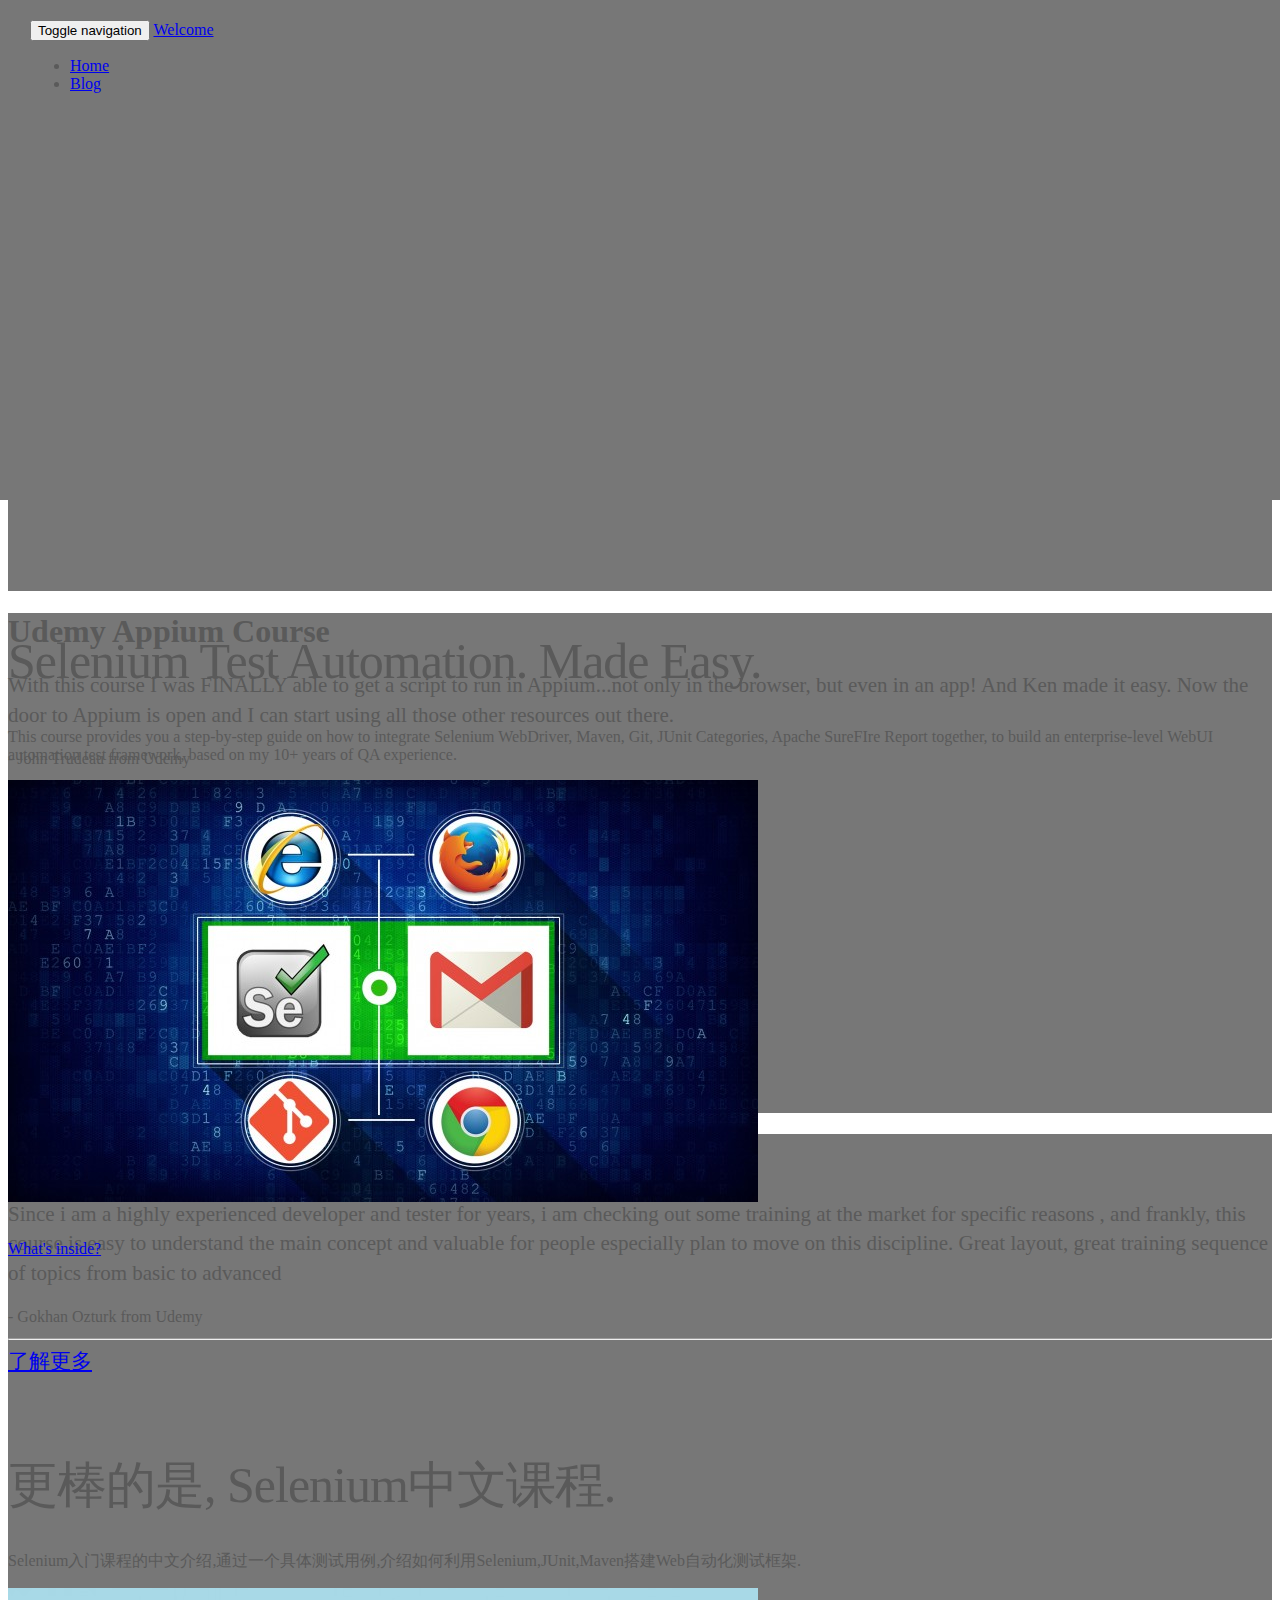
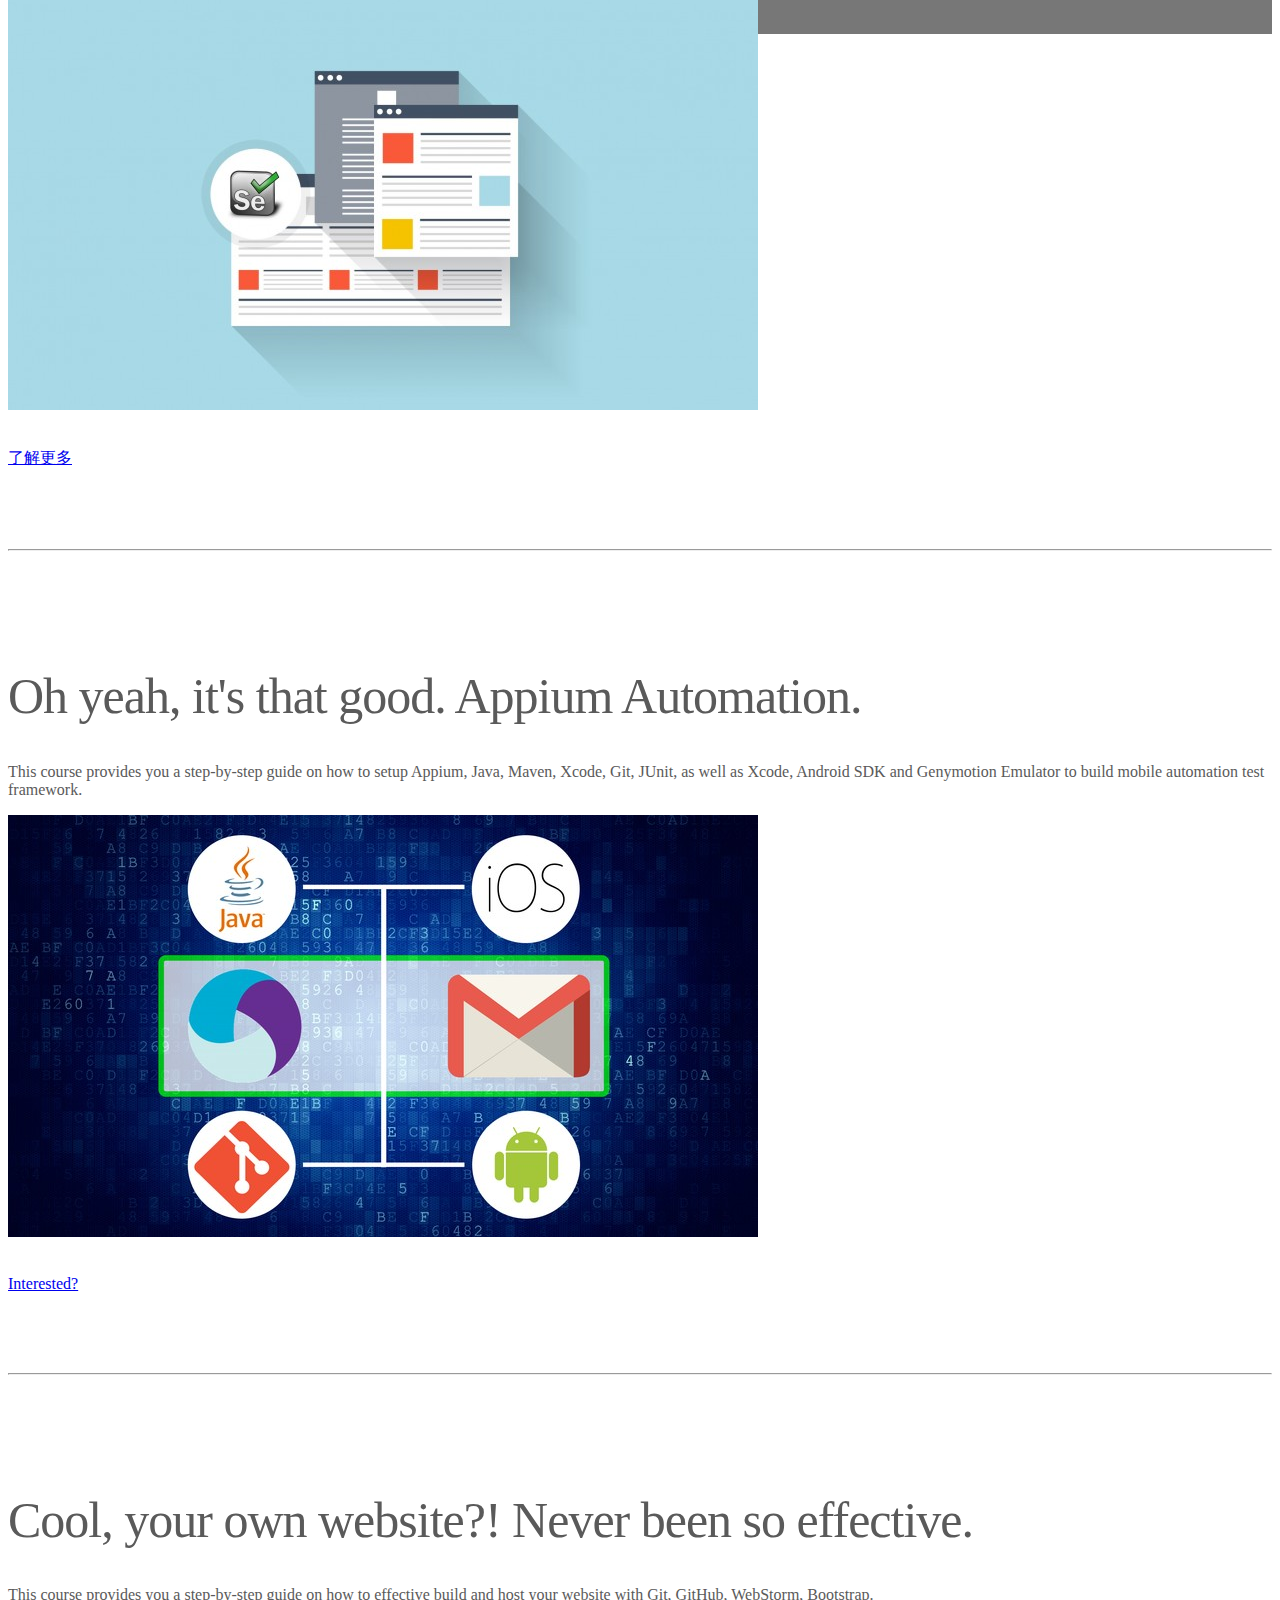
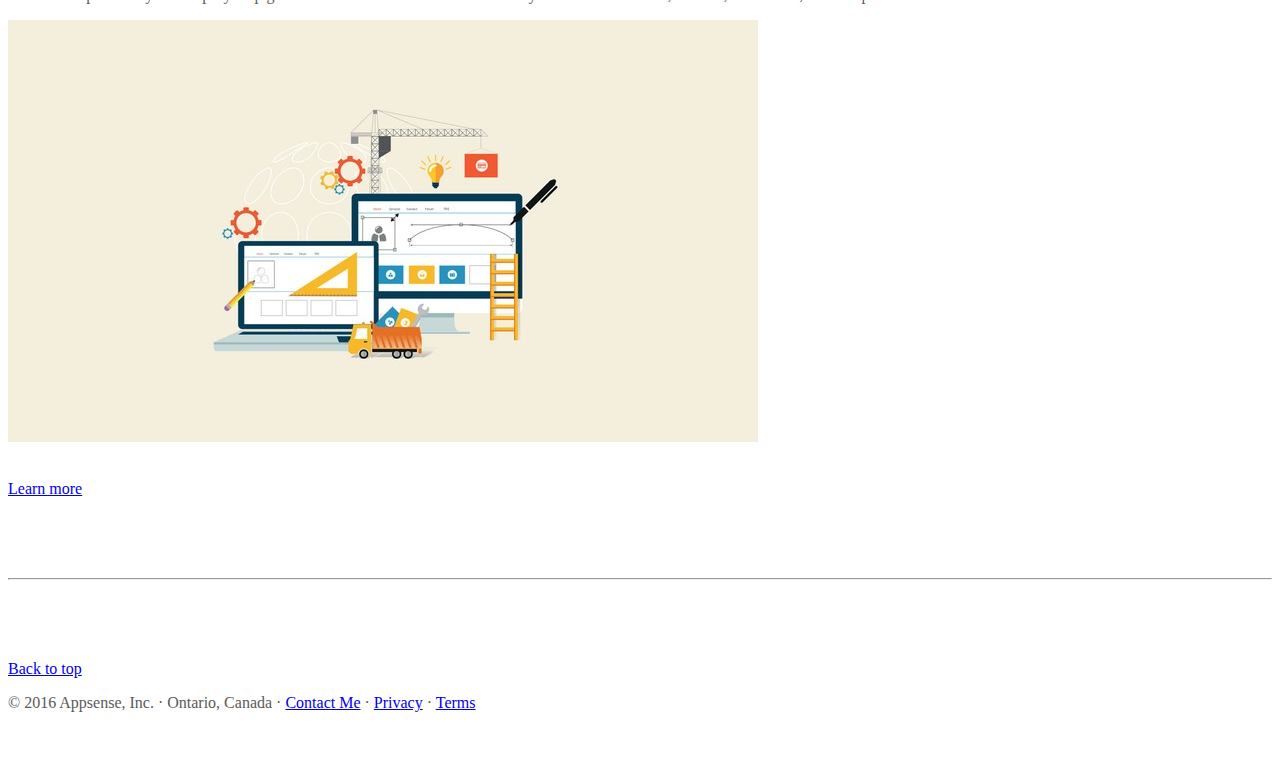
<file: index.html>
<!DOCTYPE html>
<html lang="en">
<head>
    <meta charset="utf-8">
    <meta http-equiv="X-UA-Compatible" content="IE=edge">
    <meta name="viewport" content="width=device-width, initial-scale=1">
    <!-- The above 3 meta tags *must* come first in the head; any other head content must come *after* these tags -->
    <meta name="description" content="">
    <meta name="author" content="">
    <link rel="icon" href="img/favicon.ico">

    <title>Test Automation Made Easy</title>

    <!-- Bootstrap core CSS -->
    <link rel="stylesheet" href="https://maxcdn.bootstrapcdn.com/bootstrap/3.3.6/css/bootstrap.min.css"
          integrity="sha384-1q8mTJOASx8j1Au+a5WDVnPi2lkFfwwEAa8hDDdjZlpLegxhjVME1fgjWPGmkzs7" crossorigin="anonymous">

    <!-- Custom styles for this template -->
    <link href="css/carousel.css" rel="stylesheet">
</head>
<!-- NAVBAR
================================================== -->
<body>
<div class="navbar-wrapper">
    <div class="container">

        <nav class="navbar navbar-inverse navbar-static-top">
            <div class="container">
                <div class="navbar-header">
                    <button type="button" class="navbar-toggle collapsed" data-toggle="collapse" data-target="#navbar"
                            aria-expanded="false" aria-controls="navbar">
                        <span class="sr-only">Toggle navigation</span>
                        <span class="icon-bar"></span>
                        <span class="icon-bar"></span>
                        <span class="icon-bar"></span>
                    </button>
                    <a class="navbar-brand" href="index.html">Welcome</a>
                </div>
                <div id="navbar" class="navbar-collapse collapse">
                    <ul class="nav navbar-nav">
                        <li class="active"><a href="index.html">Home</a></li>
                        <li><a href="blog.html">Blog</a></li>
                    </ul>
                </div>
            </div>
        </nav>

    </div>
</div>


<!-- Carousel
================================================== -->
<div id="myCarousel" class="carousel slide" data-ride="carousel">
    <!-- Indicators -->
    <ol class="carousel-indicators">
        <li data-target="#myCarousel" data-slide-to="0" class="active"></li>
        <li data-target="#myCarousel" data-slide-to="1"></li>
        <li data-target="#myCarousel" data-slide-to="2"></li>
    </ol>
    <div class="carousel-inner" role="listbox">
        <div class="item active">
            <img class="first-slide"
                 src="[data-uri]"
                 alt="First slide">
            <div class="container">
                <div class="carousel-caption">
                    <h1>Udemy Selenium Course</h1>
                    <p>Instructor was very clear in whatever he was teaching and provided practical examples thought
                        the course. He was also very prompt in answering any question if you have in discussion
                        forum. I didn't think learning selenium will be this easy. Thank you Ken!!</p>
                    <footer>- Devraj Singh from Udemy</footer>
                    <p><a class="btn btn-lg btn-primary"
                          href="https://www.udemy.com/webdriver-test-automation-framework-step-by-step" role="button">What's
                        inside?</a></p>
                </div>
            </div>
        </div>
        <div class="item">
            <img class="second-slide"
                 src="[data-uri]"
                 alt="Second slide">
            <div class="container">
                <div class="carousel-caption">
                    <h1>Udemy Appium Course</h1>
                    <p> With this course I was FINALLY able to get a script to run in Appium...not only in the browser,
                        but even in an app! And Ken made it easy. Now the door to Appium is open and I can start using
                        all those other resources out there.</p>
                    <footer>- John Trudeau from Udemy</footer>
                    <p><a class="btn btn-lg btn-primary"
                          href="https://www.udemy.com/effective-appium-tutorial-with-real-project" role="button">Interested?</a>
                    </p>
                </div>
            </div>
        </div>
        <div class="item">
            <img class="third-slide"
                 src="[data-uri]"
                 alt="Third slide">
            <div class="container">
                <div class="carousel-caption">
                    <h1>Udemy Selenium中文课程</h1>
                    <p>Since i am a highly experienced developer and tester for years, i am checking out some training
                        at the market for specific reasons , and frankly, this course is easy to understand the main
                        concept and valuable for people especially plan to move on this discipline. Great layout, great
                        training sequence of topics from basic to advanced</p>
                    <footer>- Gokhan Ozturk from Udemy</footer>
                    <p><a class="btn btn-lg btn-primary" href="https://www.udemy.com/seleniumquickstart" role="button">了解更多</a>
                    </p>
                </div>
            </div>
        </div>
    </div>
    <a class="left carousel-control" href="#myCarousel" role="button" data-slide="prev">
        <span class="glyphicon glyphicon-chevron-left" aria-hidden="true"></span>
        <span class="sr-only">Previous</span>
    </a>
    <a class="right carousel-control" href="#myCarousel" role="button" data-slide="next">
        <span class="glyphicon glyphicon-chevron-right" aria-hidden="true"></span>
        <span class="sr-only">Next</span>
    </a>
</div><!-- /.carousel -->


<!-- Marketing messaging and featurettes
================================================== -->
<!-- Wrap the rest of the page in another container to center all the content. -->

<div class="container marketing">

    <div class="row featurette">
        <div class="col-md-7">
            <h2 class="featurette-heading">Selenium Test Automation. <span
                    class="text-muted">Made Easy.</span></h2>
            <p class="lead">This course provides you a step-by-step guide on how to integrate Selenium WebDriver, Maven,
                Git, JUnit Categories, Apache SureFIre Report together, to build an enterprise-level WebUI automation
                test framework, based on my 10+ years of QA experience.</p>
        </div>
        <div class="col-md-5 ">
            <img class="featurette-image img-responsive center-block" src="img/selenium.jpg">
            <br>
            <br>
            <p><a class="btn btn-lg btn-primary"
                  href="https://www.udemy.com/webdriver-test-automation-framework-step-by-step" role="button">What's
                inside?</a></p>
        </div>
    </div>

    <hr class="featurette-divider">

    <div class="row featurette">
        <div class="col-md-7 col-md-push-5">
            <h2 class="featurette-heading">更棒的是, <span class="text-muted">Selenium中文课程.</span></h2>
            <p class="lead">Selenium入门课程的中文介绍,通过一个具体测试用例,介绍如何利用Selenium,JUnit,Maven搭建Web自动化测试框架.</p>
        </div>
        <div class="col-md-5 col-md-pull-7">
            <img class="featurette-image img-responsive center-block" src="img/selenium_cn.jpg">
            <br>
            <br>
            <p><a class="btn btn-lg btn-primary" href="https://www.udemy.com/seleniumquickstart" role="button">了解更多</a>
            </p>
        </div>
    </div>

    <hr class="featurette-divider">

    <div class="row featurette">
        <div class="col-md-7">
            <h2 class="featurette-heading">Oh yeah, it's that good. <span class="text-muted">Appium Automation.</span>
            </h2>
            <p class="lead">This course provides you a step-by-step guide on how to setup Appium, Java, Maven, Xcode,
                Git, JUnit, as well as Xcode, Android SDK and Genymotion Emulator to build mobile automation test
                framework.</p>
        </div>
        <div class="col-md-5">
            <img class="featurette-image img-responsive center-block" src="img/appium.jpg">
            <br>
            <br>
            <p><a class="btn btn-lg btn-primary"
                  href="https://www.udemy.com/effective-appium-tutorial-with-real-project" role="button">Interested?</a>
            </p>
        </div>
    </div>

    <hr class="featurette-divider">

    <div class="row featurette">
        <div class="col-md-7 col-md-push-5">
            <h2 class="featurette-heading">Cool, your own website?! <span
                    class="text-muted">Never been so effective.</span>
            </h2>
            <p class="lead">This course provides you a step-by-step guide on how to effective build and host your
                website with Git, GitHub, WebStorm, Bootstrap.</p>
        </div>
        <div class="col-md-5 col-md-pull-7">
            <img class="featurette-image img-responsive center-block" src="img/effetivewebsite.jpg">
            <br>
            <br>
            <p><a class="btn btn-lg btn-primary"
                  href="https://www.udemy.com/effective-personal-website-building-and-hosting" role="button">Learn
                more</a>
            </p>
        </div>
    </div>

    <hr class="featurette-divider">

    <!-- /END THE FEATURETTES -->


    <!-- FOOTER -->
    <footer>
        <p class="pull-right"><a href="#">Back to top</a></p>
        <p>&copy; 2016 Appsense, Inc. &middot; Ontario, Canada &middot; <a href="mailto: appsenseca@gmail.com">Contact
            Me</a> &middot; <a href="#">Privacy</a> &middot; <a href="#">Terms</a>
        </p>
    </footer>

</div><!-- /.container -->


<!-- Bootstrap core JavaScript
================================================== -->
<!-- Placed at the end of the document so the pages load faster -->
<script src="https://ajax.googleapis.com/ajax/libs/jquery/1.12.2/jquery.min.js"></script>
<script src="https://maxcdn.bootstrapcdn.com/bootstrap/3.3.6/js/bootstrap.min.js"
        integrity="sha384-0mSbJDEHialfmuBBQP6A4Qrprq5OVfW37PRR3j5ELqxss1yVqOtnepnHVP9aJ7xS"
        crossorigin="anonymous"></script>
<!-- Google Analytics JavaScript -->
<script src="js/google_analytics.js"></script>
</body>
</html>
</file>
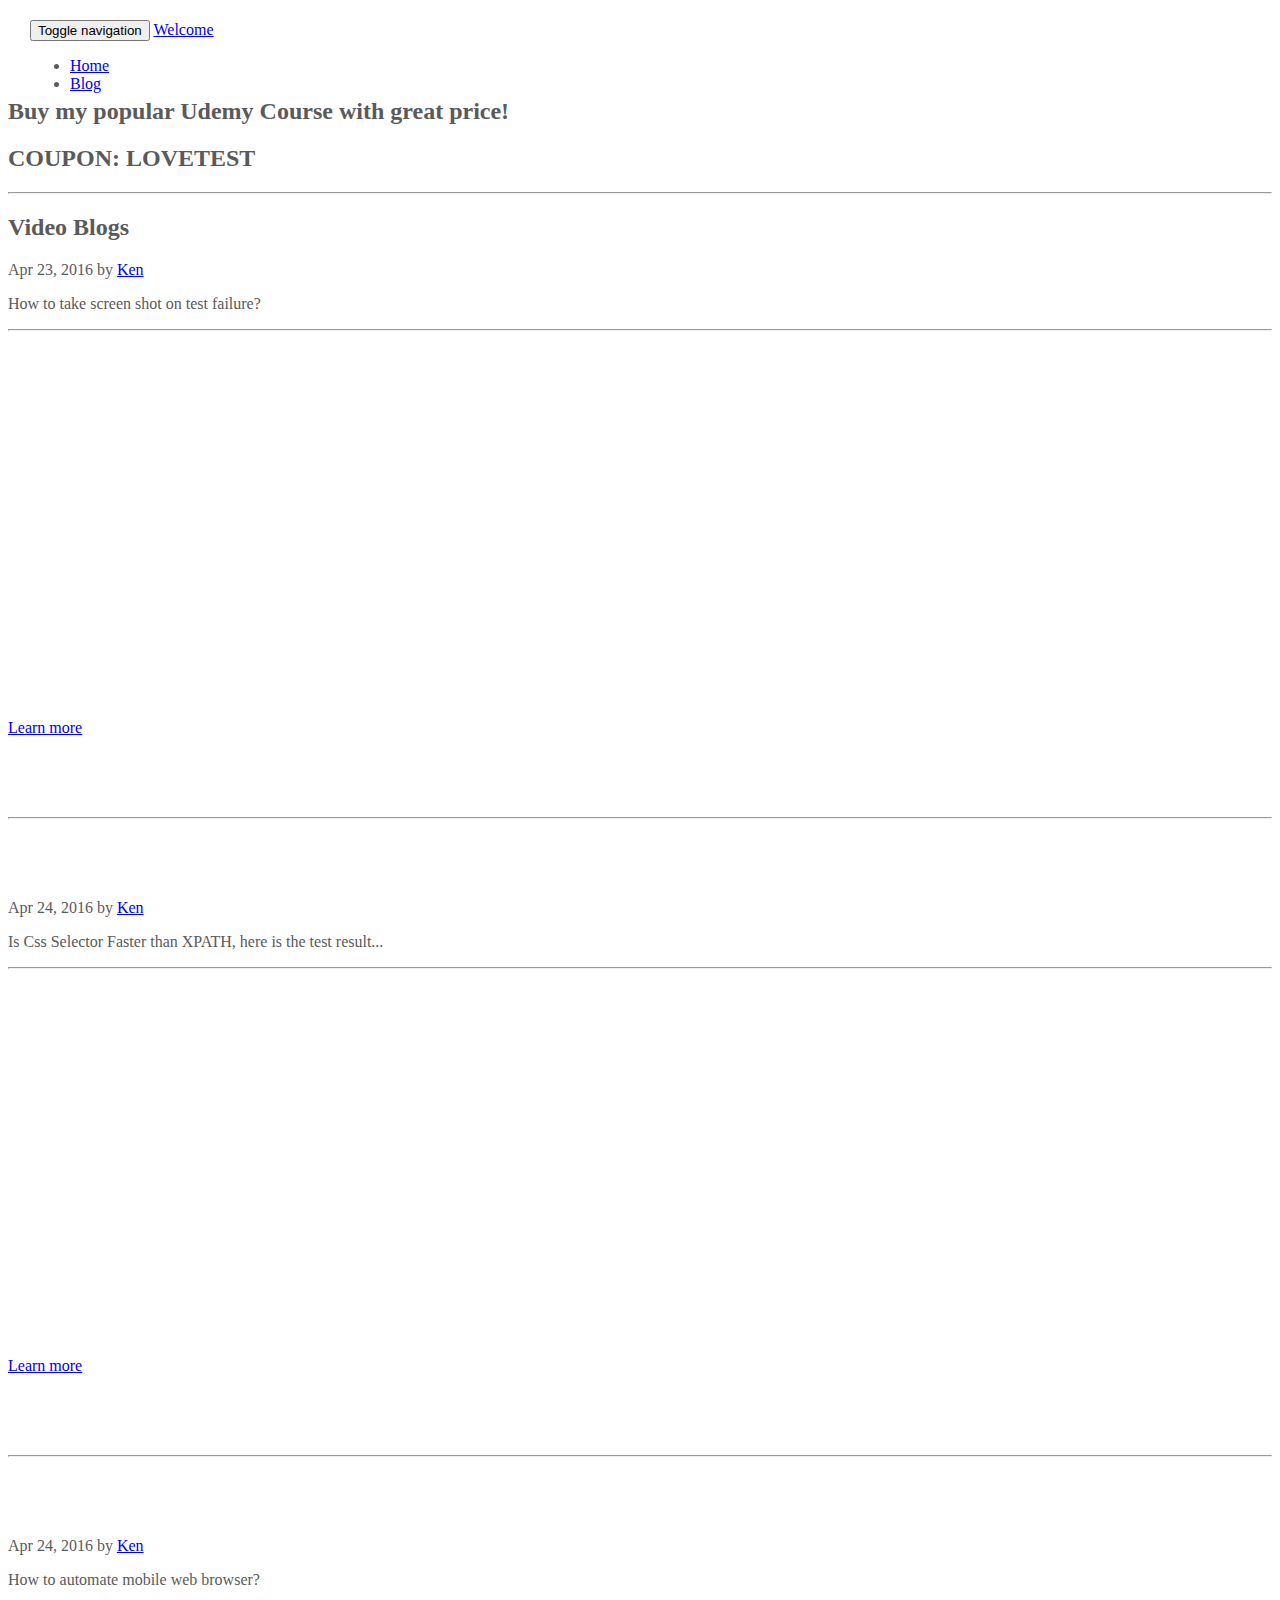
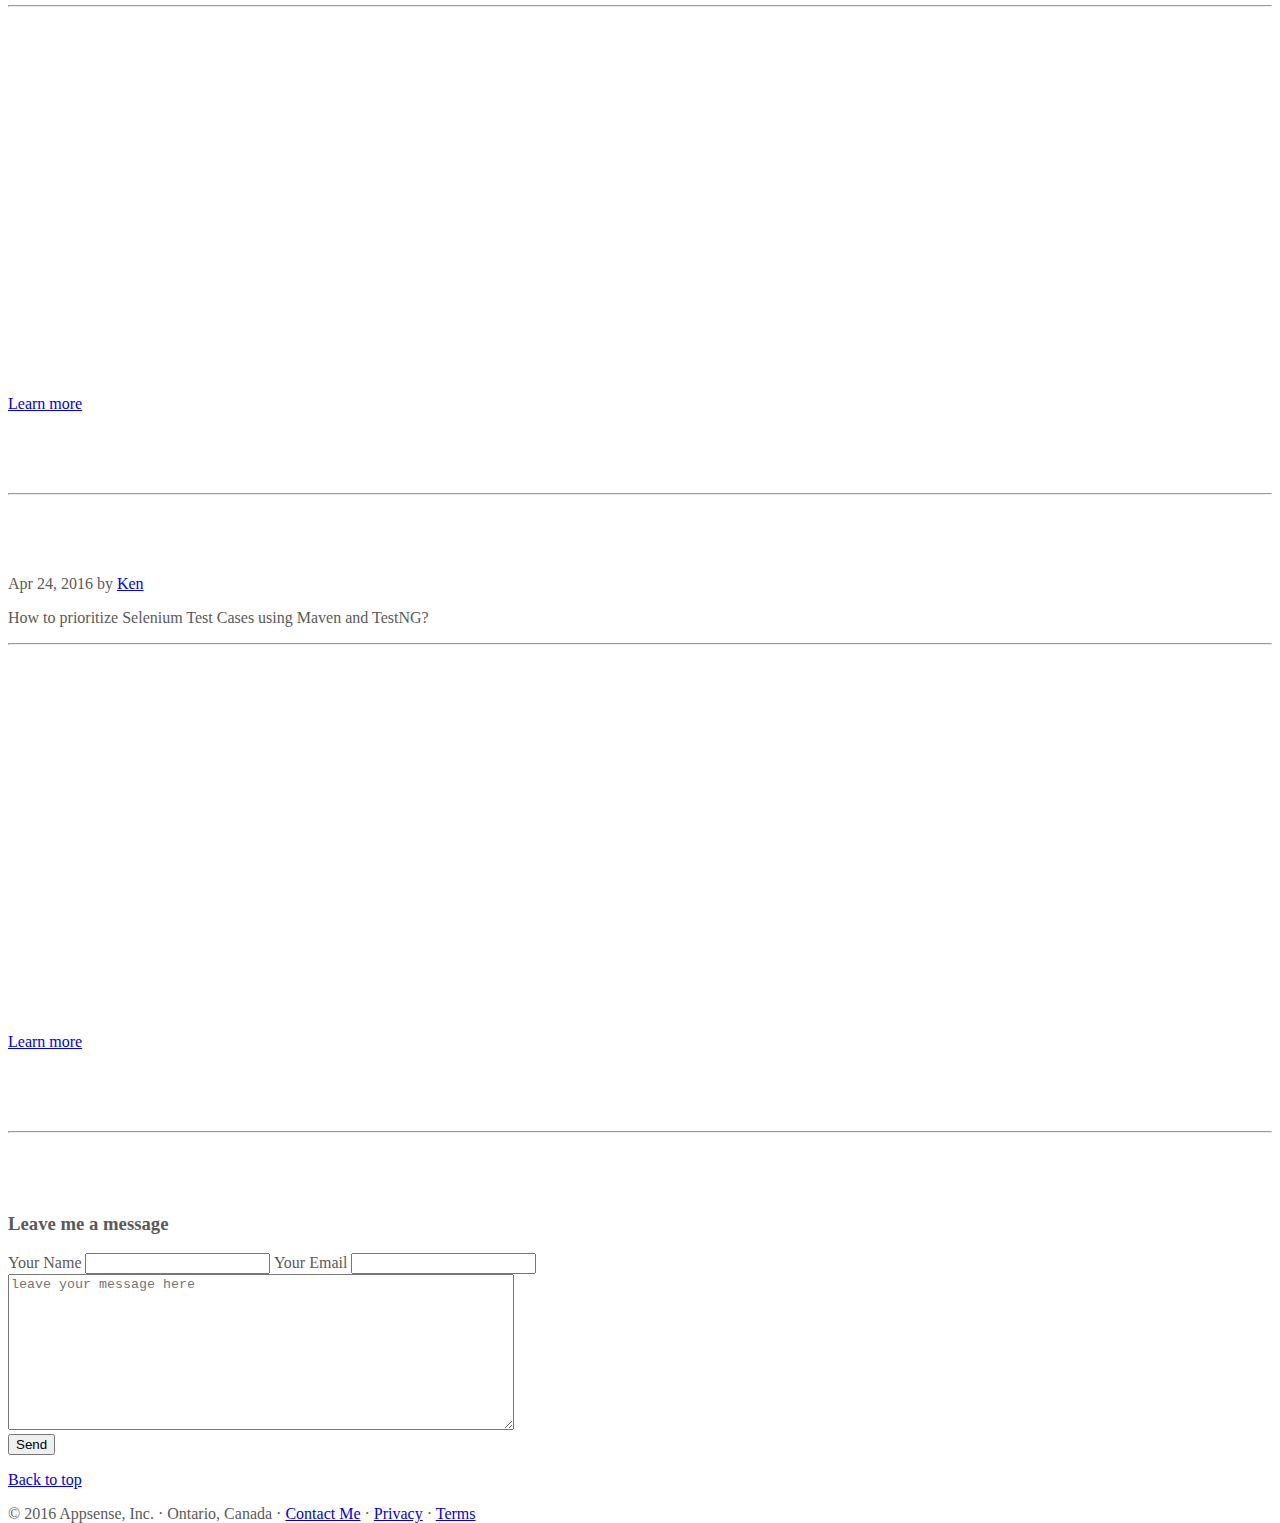
<file: blog.html>
<!DOCTYPE html>
<html lang="en">
<head>
    <meta charset="utf-8">
    <meta http-equiv="X-UA-Compatible" content="IE=edge">
    <meta name="viewport" content="width=device-width, initial-scale=1">
    <!-- The above 3 meta tags *must* come first in the head; any other head content must come *after* these tags -->
    <meta name="description" content="">
    <meta name="author" content="">
    <link rel="icon" href="img/favicon.ico">

    <title>Test Automation Made Easy</title>

    <!-- Bootstrap core CSS -->
    <link rel="stylesheet" href="https://maxcdn.bootstrapcdn.com/bootstrap/3.3.6/css/bootstrap.min.css"
          integrity="sha384-1q8mTJOASx8j1Au+a5WDVnPi2lkFfwwEAa8hDDdjZlpLegxhjVME1fgjWPGmkzs7" crossorigin="anonymous">

    <!-- Custom styles for this template -->

    <link href="css/carousel.css" rel="stylesheet">
    <link href="css/blog.css" rel="stylesheet">

</head>
<!-- NAVBAR================================================== -->
<body>
<div class="navbar-wrapper">
    <div class="container">

        <nav class="navbar navbar-inverse navbar-static-top">
            <div class="container">
                <div class="navbar-header">
                    <button type="button" class="navbar-toggle collapsed" data-toggle="collapse" data-target="#navbar"
                            aria-expanded="false" aria-controls="navbar">
                        <span class="sr-only">Toggle navigation</span>
                        <span class="icon-bar"></span>
                        <span class="icon-bar"></span>
                        <span class="icon-bar"></span>
                    </button>
                    <a class="navbar-brand" href="index.html">Welcome</a>
                </div>
                <div id="navbar" class="navbar-collapse collapse">
                    <ul class="nav navbar-nav">
                        <li><a href="index.html">Home</a></li>
                        <li class="active"><a href="blog.html">Blog</a></li>
                    </ul>
                </div>
            </div>
        </nav>

    </div>
</div>

<!-- BLOG================================================== -->
<div class="container carousel">

    <div class="row">
        <div class="col-md-12 blog-main">
            <div class="blog-post">
                <h2 class="blog-post-title">Buy my popular Udemy Course with great price!</h2>
                <h2 class="blog-post-title">COUPON: LOVETEST</h2>
                <hr>

                <h2 class="blog-post-title">Video Blogs</h2>
                <p class="blog-post-meta">Apr 23, 2016 by <a href="mailto: appsenseca@gmail.com">Ken</a></p>
                <p>How to take screen shot on test failure?</p>
                <hr>
                <iframe width="640" height="360" src="https://www.youtube.com/embed/F1aZVIAbbTE" frameborder="0"
                        allowfullscreen></iframe>
                <p><a class="btn btn-lg btn-primary"
                      href="https://www.udemy.com/webdriver-test-automation-framework-step-by-step" role="button">Learn
                    more</a></p>

                <!-- post begin -->
                <hr class="featurette-divider">

                <p class="blog-post-meta">Apr 24, 2016 by <a href="mailto: appsenseca@gmail.com">Ken</a></p>
                <p>Is Css Selector Faster than XPATH, here is the test result...</p>
                <hr>
                <iframe width="640" height="360" src="https://www.youtube.com/embed/3-9mlkCb7bg" frameborder="0"
                        allowfullscreen></iframe>
                <p><a class="btn btn-lg btn-primary"
                      href="https://www.udemy.com/webdriver-test-automation-framework-step-by-step" role="button">Learn
                    more</a></p>
                <!-- post end -->

                <!-- post begin -->
                <hr class="featurette-divider">

                <p class="blog-post-meta">Apr 24, 2016 by <a href="mailto: appsenseca@gmail.com">Ken</a></p>
                <p>How to automate mobile web browser?</p>
                <hr>
                <iframe width="640" height="360" src="https://www.youtube.com/embed/GLaDzTElc3M" frameborder="0"
                        allowfullscreen></iframe>
                <p><a class="btn btn-lg btn-primary"
                      href="https://www.udemy.com/effective-appium-tutorial-with-real-project" role="button">Learn
                    more</a></p>
                <!-- post end -->

                <!-- post begin -->
                <hr class="featurette-divider">

                <p class="blog-post-meta">Apr 24, 2016 by <a href="mailto: appsenseca@gmail.com">Ken</a></p>
                <p>How to prioritize Selenium Test Cases using Maven and TestNG?</p>
                <hr>
                <iframe width="640" height="360" src="https://www.youtube.com/embed/yesWAh4rTdw" frameborder="0"
                        allowfullscreen></iframe>
                <p><a class="btn btn-lg btn-primary"
                      href="https://www.udemy.com/webdriver-test-automation-framework-step-by-step" role="button">Learn
                    more</a></p>
                <!-- post end -->

            </div><!-- /.blog-post -->
        </div>


    </div>

    <hr class="featurette-divider">
    <!-- /END THE FEATURETTES -->
    <form action="https://formspree.io/kenhosr@gmail.com" method="POST">
        <h3>Leave me a message</h3>
        <label title="Your Name">Your Name
            <input type="text" name="name">
        </label>
        <label title="Your email">Your Email
            <input type="email" name="_replyto">
        </label>
        <div>
            <textarea name="name" placeholder="leave your message here" style="width: 500px; height: 150px;"></textarea>
        </div>
        <div><input type="submit" value="Send"></div>
    </form>
    <!-- FOOTER -->
    <footer>
        <p class="pull-right"><a href="#">Back to top</a></p>
        <p>&copy; 2016 Appsense, Inc. &middot; Ontario, Canada &middot; <a href="mailto: appsenseca@gmail.com">Contact
            Me</a> &middot; <a href="#">Privacy</a> &middot; <a href="#">Terms</a>
        </p>
    </footer>

</div><!-- /.container -->
<!-- Bootstrap core JavaScript
================================================== -->
<!-- Placed at the end of the document so the pages load faster -->
<script src="https://ajax.googleapis.com/ajax/libs/jquery/1.12.2/jquery.min.js"></script>
<script src="https://maxcdn.bootstrapcdn.com/bootstrap/3.3.6/js/bootstrap.min.js"
        integrity="sha384-0mSbJDEHialfmuBBQP6A4Qrprq5OVfW37PRR3j5ELqxss1yVqOtnepnHVP9aJ7xS"
        crossorigin="anonymous"></script>
<!-- Google Analytics JavaScript -->
<script src="js/google_analytics.js"></script>
</body>
</file>
<file: css/carousel.css>
/* GLOBAL STYLES
-------------------------------------------------- */
/* Padding below the footer and lighter body text */

body {
    padding-bottom: 40px;
    color: #5a5a5a;
}


/* CUSTOMIZE THE NAVBAR
-------------------------------------------------- */

/* Special class on .container surrounding .navbar, used for positioning it into place. */
.navbar-wrapper {
    position: absolute;
    top: 0;
    right: 0;
    left: 0;
    z-index: 20;
}

/* Flip around the padding for proper display in narrow viewports */
.navbar-wrapper > .container {
    padding-right: 0;
    padding-left: 0;
}
.navbar-wrapper .navbar {
    padding-right: 15px;
    padding-left: 15px;
}
.navbar-wrapper .navbar .container {
    width: auto;
}


/* CUSTOMIZE THE CAROUSEL
-------------------------------------------------- */

/* Carousel base class */
.carousel {
    height: 500px;
    margin-bottom: 60px;
}
/* Since positioning the image, we need to help out the caption */
.carousel-caption {
    z-index: 10;
}

/* Declare heights because of positioning of img element */
.carousel .item {
    height: 500px;
    background-color: #777;
}
.carousel-inner > .item > img {
    position: absolute;
    top: 0;
    left: 0;
    min-width: 100%;
    height: 500px;
}


/* MARKETING CONTENT
-------------------------------------------------- */

/* Center align the text within the three columns below the carousel */
.marketing .col-lg-4 {
    margin-bottom: 20px;
    text-align: center;
}
.marketing h2 {
    font-weight: normal;
}
.marketing .col-lg-4 p {
    margin-right: 10px;
    margin-left: 10px;
}


/* Featurettes
------------------------- */

.featurette-divider {
    margin: 80px 0; /* Space out the Bootstrap <hr> more */
}

/* Thin out the marketing headings */
.featurette-heading {
    font-weight: 300;
    line-height: 1;
    letter-spacing: -1px;
}


/* RESPONSIVE CSS
-------------------------------------------------- */

@media (min-width: 768px) {
    /* Navbar positioning foo */
    .navbar-wrapper {
        margin-top: 20px;
    }
    .navbar-wrapper .container {
        padding-right: 15px;
        padding-left: 15px;
    }
    .navbar-wrapper .navbar {
        padding-right: 0;
        padding-left: 0;
    }

    /* The navbar becomes detached from the top, so we round the corners */
    .navbar-wrapper .navbar {
        border-radius: 4px;
    }

    /* Bump up size of carousel content */
    .carousel-caption p {
        margin-bottom: 20px;
        font-size: 21px;
        line-height: 1.4;
    }

    .featurette-heading {
        font-size: 50px;
    }
}

@media (min-width: 992px) {
    .featurette-heading {
        margin-top: 120px;
    }
}
</file>
<file: css/blog.css>
/*
 * Globals
 */

body {
    padding-top: 70px;
}
</file>
